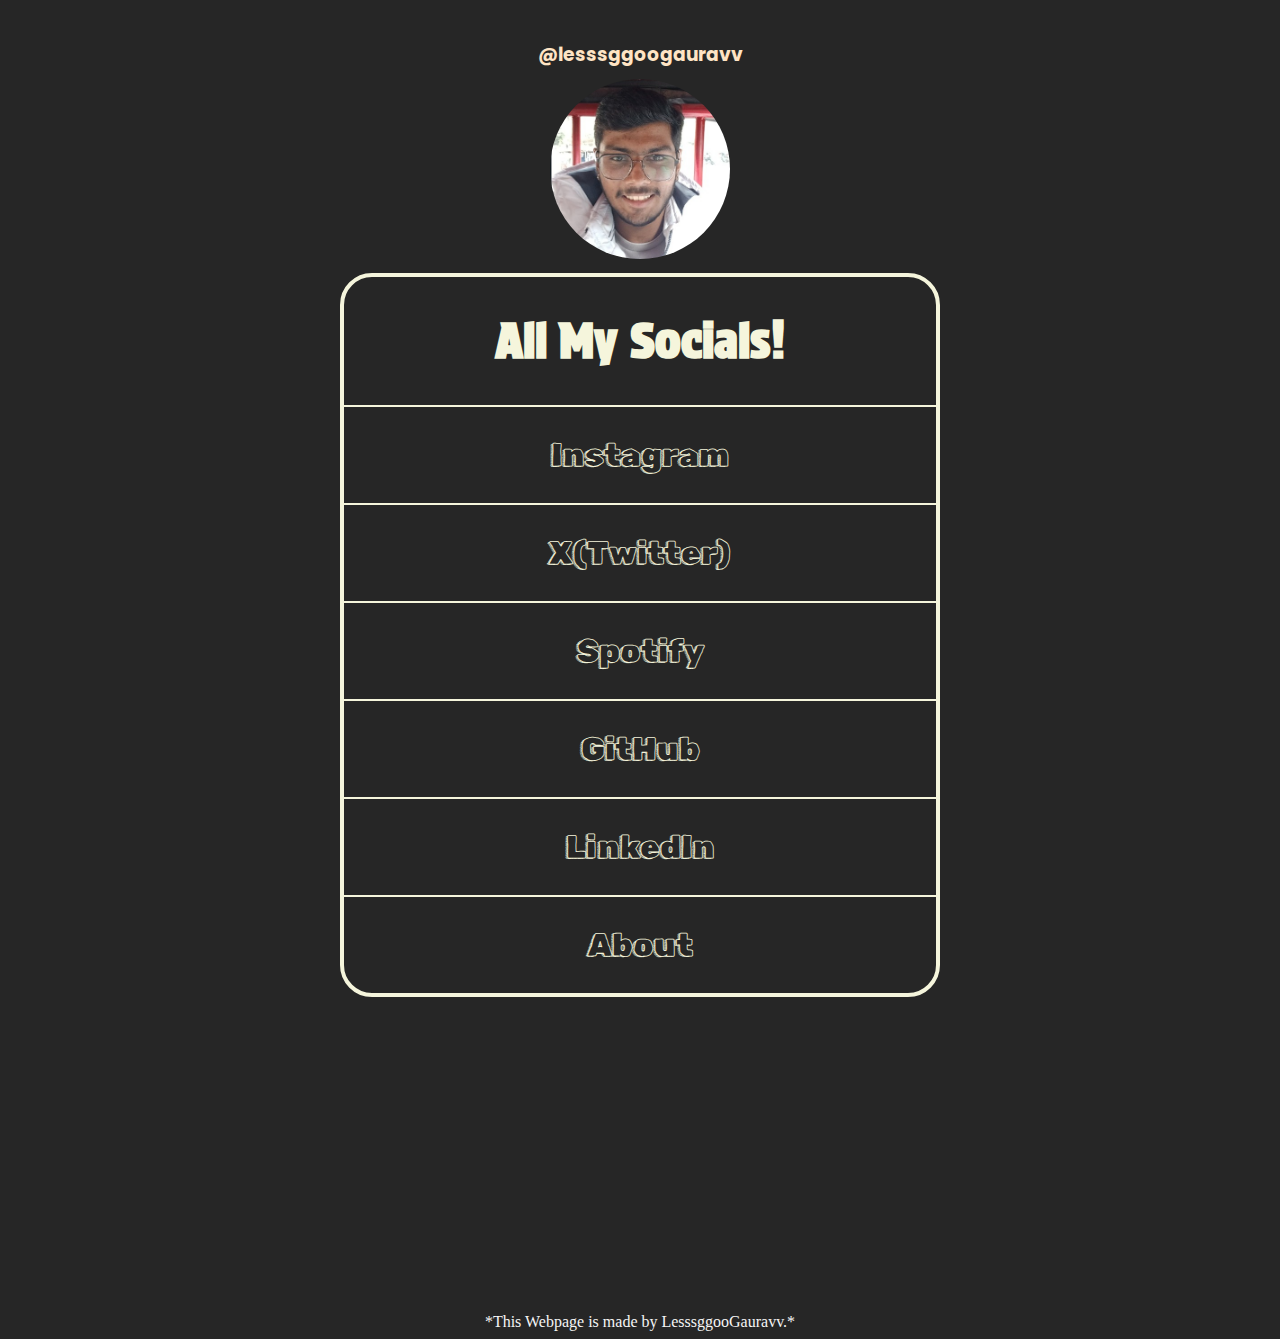
<file: index.html>
<!DOCTYPE html>
<html lang="en">
<head>
    <meta charset="UTF-8">
    <meta name="viewport" content="width=device-width, initial-scale=1.0">
    <title>🔗All Socials</title>
    <link rel = "stylesheet" href = "./my-links.css"/>
  
    <link rel="preconnect" href="https://fonts.googleapis.com">
    <link rel="preconnect" href="https://fonts.gstatic.com" crossorigin>
    <link href="https://fonts.googleapis.com/css2?family=Poppins:ital,wght@0,100;0,200;0,300;0,400;0,500;0,600;0,700;0,800;0,900;1,100;1,200;1,300;1,400;1,500;1,600;1,700;1,800;1,900&display=swap" rel="stylesheet">

    <link rel="preconnect" href="https://fonts.googleapis.com">
    <link rel="preconnect" href="https://fonts.gstatic.com" crossorigin>
    <link href="https://fonts.googleapis.com/css2?family=Protest+Revolution&family=Rubik+Doodle+Shadow&display=swap" rel="stylesheet">

    <link rel="preconnect" href="https://fonts.googleapis.com">
    <link rel="preconnect" href="https://fonts.gstatic.com" crossorigin>
    <link href="https://fonts.googleapis.com/css2?family=Protest+Revolution&family=Protest+Strike&family=Rubik+Doodle+Shadow&display=swap" rel="stylesheet">    
</head>
<body background>
    <h3>@lesssggoogauravv</h3>
    <img src = "./WhatsApp Image 2024-06-06 at 23.24.40.jpeg"/>
    <br/>
    <nav>
        <h2>All My Socials!</h2>
        <ul>
            <li><a href = "https://www.instagram.com/lesssggoogauravv/">Instagram</a></li>
            <li><a href = "https://x.com/Lessggoogauravv">X(Twitter)</a></li>
            <li><a href = "https://open.spotify.com/user/i3kujc8fwyv4cd41u6neq4wks">Spotify</a></li>
            <li><a href = "https://github.com/LesssggooGauravv">GitHub</a></li>
            <li><a href = "https://www.linkedin.com/in/gaurav-jain-7086b928a/">LinkedIn</a></li>
            <li class = "last"><a href = "./about.html">About</a></li>
            <!-- <li><a href = "https://www.youtube.com/channel/UCYLVZIybelFWczH64h3vrDQ">YouTube</a></li> -->
        </ul>
    </nav>
    <p>*This Webpage is made by LesssggooGauravv.*</p>
</body>
</html>
</file>
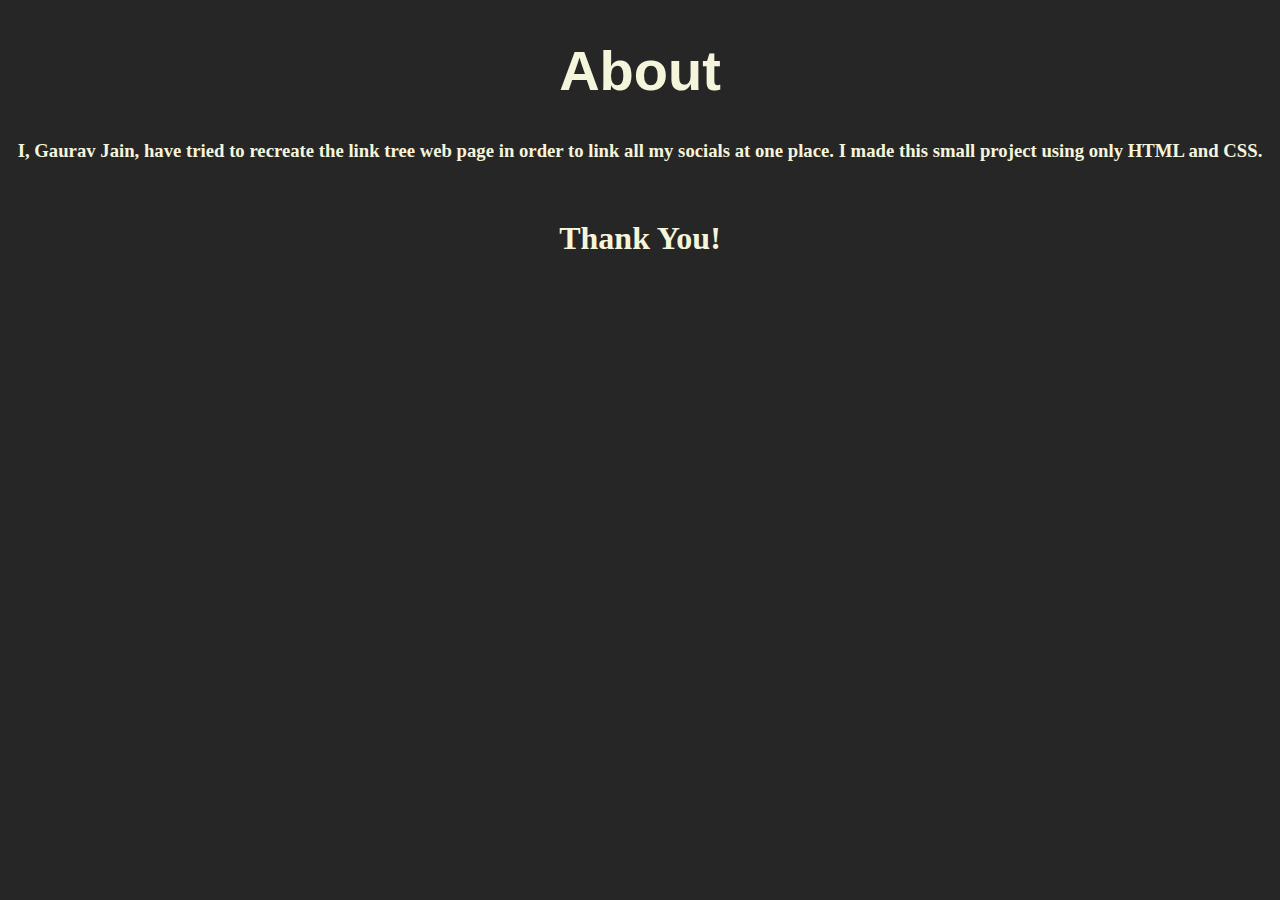
<file: about.html>
<!DOCTYPE html>
<html lang="en">
<head>
    <meta charset="UTF-8">
    <meta name="viewport" content="width=device-width, initial-scale=1.0">
    <title>About</title>
    <style>
        body{
            background-color: #262626;
            background-repeat: no-repeat;
            background-size: 100% 100%;
            background-attachment: fixed;
            color: beige;
            text-align: center;    
        }
        #about{
            font-family:Verdana, Geneva, Tahoma, sans-serif;
            font-size: 3.5rem;
        }

    </style>
</head>
<body background>
    <h1 id = "about">About</h1>
    <h3>I, Gaurav Jain, have tried to recreate the link tree web page in order to link all my socials at one place. I made this small project using only HTML and CSS.</h3>
    <br/>
    <h1>Thank You!</h1>
</body>
</html>
</file>
<file: my-links.css>
*{
    margin: 0;
    padding: 0;
    box-sizing: border-box;
}

img{
    padding: 10px;
    height: 200px;
    border-radius: 50%;
}

body{
    background-color: #262626;
    background-repeat: no-repeat;
    background-size: 100% 100%;
    background-attachment: fixed;
    text-align: center;
    margin: 0.5rem;
}

nav{
    border: 4px solid beige;
    border-radius: 2rem;
    margin: 0 auto 1rem;
    max-width: 600px;
    font-size: 3rem;
    line-height: 6rem;
}

h3{
    padding-top: 2rem;
    font-family: "Poppins", sans-serif;
    color:bisque;
}

ul{
    font-size: 2rem;
    list-style-type: none;
    font-family: "Oswald", sans-serif;
    font-family: "Rubik Doodle Shadow", system-ui;
}

h2{
    padding: 1rem;
    font-size: 3rem;
    /* font-family: "Bebas Neue", sans-serif; */
    /* font-family: "Oswald", sans-serif; */
    /* backdrop-filter: blur(5px); */
    color: 	beige;
    font-family: "Protest Strike", sans-serif;
    border-radius: 2rem 2rem 0 0;
}

li{
    border-top: 2.5px solid beige;
}

li a{
    text-decoration: none;
    color: beige;
    display: block;
}

li a:hover, 
li a:focus{
    /* backdrop-filter: blur(5px); */
    color: #d88747;
    cursor: pointer;
}

.last a{
    border-radius: 0 0 2rem 2rem;
}

p{
    margin-top: 25%;
    color: whitesmoke;
}
</file>
